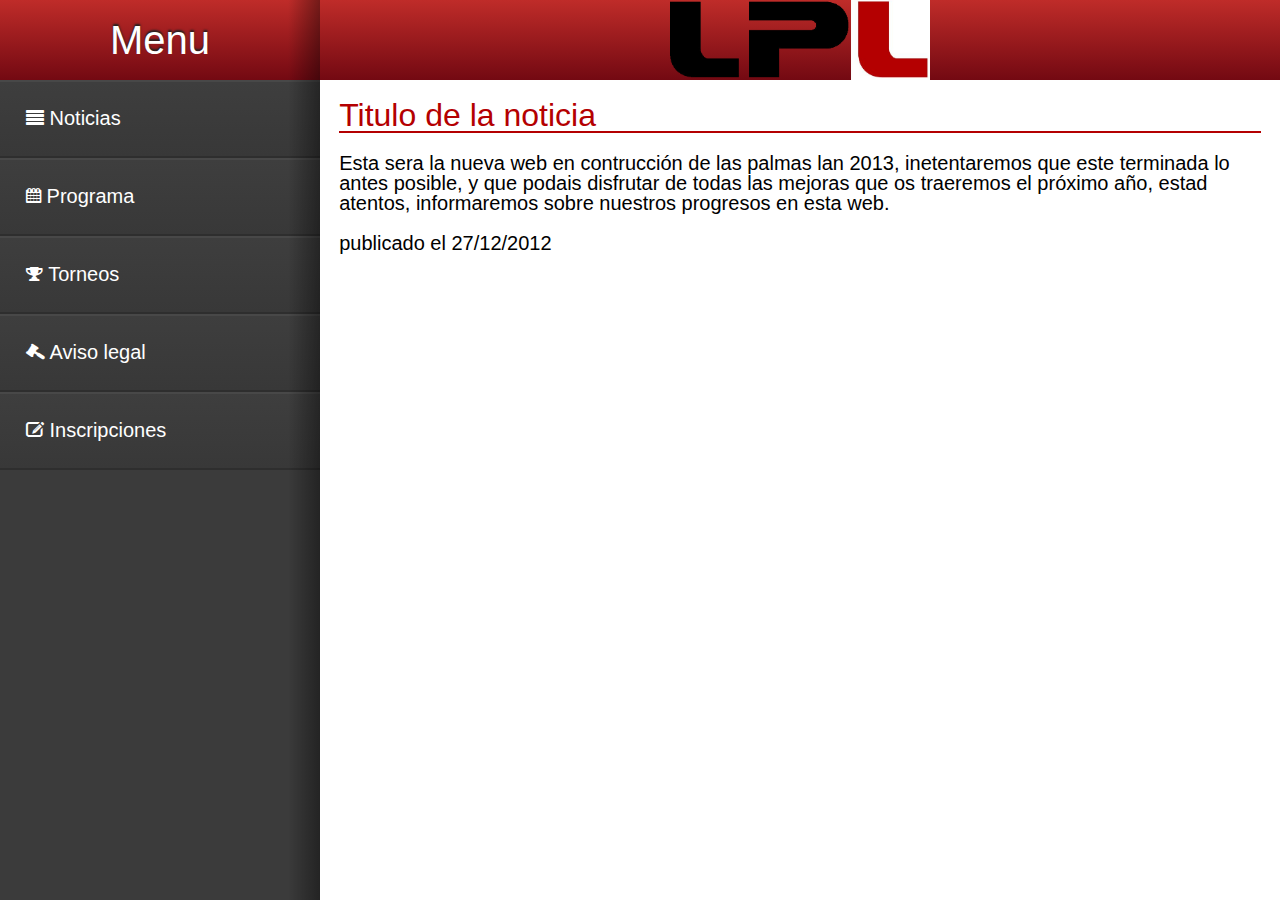
<file: index.html>
<!DOCTYPE html>
<html>
  <head>
    <meta charset="utf-8">
    <!-- Always force latest IE rendering engine or request Chrome Frame -->
    <meta content="IE=edge,chrome=1" http-equiv="X-UA-Compatible">
    <meta name="Keywords" content="las palmas lan, las palmas lan party, canarias lan party, canarias red, lan, lan party, las palmas lan party, ordenadores, video consolas, torneos, torneos canarias" >
    <meta name="Description" content="web del evento las palmas lan, con competiciones de videojuegos de ordenador y consolas." >
    <meta name="viewport" content="width=100%; initial-scale=1; maximum-scale=1; minimum-scale=1;" />
    <!-- Use title if it's in the page YAML frontmatter -->
    <link rel="icon" type="image/png" href="/images/fav.png" />
    <title>
      Las Palmas Lan
    </title>
    <link href="/stylesheets/normalize.css" media="screen" rel="stylesheet" type="text/css" />
    <link href="/stylesheets/all.css" media="screen" rel="stylesheet" type="text/css" />
    <script src="/javascripts/all.js" type="text/javascript"></script>
  </head>
  <body>
    <nav class='main-nav' id='main-nav'>
      <header class='nav-header'>
        <h1>Menu</h1>
      </header>
      <a data-bind='click: GoToNews ' href='#'>
        <i class='icon-align-justify'></i>
        Noticias
      </a>
      <a data-bind='click: GoToCalendar' href='#'>
        <i class='icon-calendar'></i>
        Programa
      </a>
      <a data-bind='click: GoToTournaments' href='#'>
        <i class='icon-trophy'></i>
        Torneos
      </a>
      <a data-bind='click: GoToDisclaimer' href='#'>
        <i class='icon-legal'></i>
        Aviso legal
      </a>
      <a data-bind='click: GoToInscriptions' href='#'>
        <i class='icon-edit'></i>
        Inscripciones
      </a>
    </nav>
    <section class='content nano'>
      <header class='main-header'>
        <a class='menu' href='#' rel='apple-touch-icon'>
          <i class='icon-reorder'></i>
        </a>
        <h1>Las Palmas Lan</h1>
      </header>
      <article class='content_scroll' data-bind='navigation: navigation'></article>
      <script id='News' type='text/html'>
  <header>
    <h2>
      Titulo de la noticia
    </h2>
  </header>
  <section>
    Esta sera la nueva web en contrucción de las palmas lan 2013, inetentaremos que este terminada lo antes posible,
    y que podais disfrutar de todas las mejoras que os traeremos el próximo año, estad atentos, informaremos sobre
    nuestros progresos en esta web.
  </section>
  <footer>
    publicado el 27/12/2012
  </footer>
</script>
<script id='Calendar' type='text/html'>
  <h2>
    Programa
  </h2>
</script>
<script id='Tournaments' type='text/html'>
  <h2>
    Torneos
  </h2>
</script>
<script id='Disclaimer' type='text/html'>
  <header>
    <h2 class='title pull-left'>
      <strong>
        Inscripción:
      </strong>
    </h2>
  </header>
  <section>
    <p>
      La inscripción al evento como participante, se realizará únicamente por medio de la web.
      El proceso de inscripción consta de el alta del participante en la web,
      y el posterior pago de la entrada mediante alguna de la formas estipuladas.
    </p>
    <p>
      Aquellos participantes que no formalicen el pago de la entrada,
      no obtendrán plaza en el evento. En caso de haber lista de espera para nuevas inscripciones,
      aquellos participantes que no formalicen su pago en menos de 48 horas, podrían perder su plaza.
    </p>
    <p>
      Aquellos participantes que entren en lista de espera, serán notificados en el momento de la inscripción,
      y no deberán realizar el pago de la entrada, hasta que se les notifique que han obtenido plaza.
    </p>
    <p>
      Página web oficial:
      <a href='www.laspalmaslan.com'></a>
    </p>
  </section>
  <u>Asistencia de menores al evento:</u>
  <section>
    <p></p>
    <p>
      Podrán participar en en el evento, todos aquellos menores de 18 años nacidos antes de 1997 (inclusive),
      que presenten una autorización firmada por sus padres o tutores,
      haciéndose responsables del comportamiento del menor en el recinto y
      de los daños que los interesados pudieran sufrir u ocasionar durante todo el evento.
    </p>
    <p>
      Sin embargo, se hace constar que la Organización no se responsabiliza de los participantes
      menores de 18 años.
    </p>
    <p>
      Para el resto de menores, el procedimiento que deberán seguir es el siguiente:
      <ol>
        <li>
          Solicitar al tutor legal del menor que cumplimente la siguiente
          <a href='http://s3-eu-west-1.amazonaws.com/inexus/attachments/13/original_plantilla_autorizacion_menores.pdf?1353005316'>
            plantilla
          </a>
          para que éste pueda asistir al evento. Sólamente podrán firmar la autorización a un menor de edad:
          <ul>
            <li>Uno de los padres del menor de edad.</li>
            <li>El tutor legal del menor de Edad.</li>
          </ul>
        </li>
        <li>Presentar la autorización firmada en el momento de la entrada al evento.</li>
      </ol>
    </p>
    <p>
      Aquellos menores nacidos después de 1997 que quisieran asistir,
      deberán hacerlo acompañados de un adulto, que será nombrado en la autorización firmada.
    </p>
  </section>
  <header>
    <h2 class='title pull-left'>
      <strong>
        Normas de actuación y convivencia:
      </strong>
    </h2>
  </header>
  <section>
    <ul>
      <li>
        Está terminantemente prohibido fumar dentro de las instalaciones. Se habilitará un espacio para fumadores anexo al recinto.
      </li>
      <li>
        No se permitirá la introducción ni consumo de bebidas alcohólicas en el interior del recinto, así como de otras sustancias ilegales.
        La entrada al recinto en un claro estado de alteración de conciencia podrá ser denegada.
      </li>
      <li>
        Queda prohibido el uso de altavoces.
      </li>
      <li>
        Está prohibida la introducción al interior del recinto de cualquier sustancia u objeto que pueda suponer
        un peligro serio para la integridad física de la persona o del resto de los participantes.
      </li>
      <li>
        Cualquier práctica que suponga un riesgo para la infraestructura de la red, ya sea con el fin de sabotearla o por uso irresponsable,
        será considerada una falta grave.
      </li>
      <li>
        La Organización podrá expulsar a cualquier persona que no cumpla las normativas aceptadas si lo considera oportuno y necesario.
      </li>
      <li>Los inscritos en el "Las Palmas Party" deben tener en todo momento su acreditación en lugar bien visible.</li>
      <li>
        El recinto permanecerá abierto para los inscritos las 24 horas del día, pudiendo acceder y
        salir del mismo a cualquier hora presentando a los encargados del control de accesos y salidas su acreditación y DNI.
      </li>
      <li>
        A los inscritos que pernocten en el recinto se les recomienda lleven saco de dormir y útiles de aseo.
      </li>
      <li>
        Tanto para acceder como para retirar sus pertenencias del recinto deben firmar un documento de registro y presentar al personal encargado su DNI.
      </li>
      <li>
        Todos los participantes deben llevar su ordenador completo (incluyendo monitor, teclado, ratón y otros periféricos que considere de su utilidad)
        y una regleta de conexión a la red eléctrica con protección tensión/fusibles.
      </li>
      <li>
        El uso de trucos en las competiciones y partidas está totalmente prohibido.
        La Organización se reserva el derecho a descalificar y/o expulsar a el/los usuario/s que utilice dichos métodos.
      </li>
      <li>
        La Organización en caso de cambios y novedades sobre Las Palmas Party lo comunicará a través de su página:
        <a href='www.laspalmaslan.com'></a>
      </li>
    </ul>
  </section>
  <header>
    <h2 class='title pull-left'>
      <strong>
        Cláusula informativa (art. 5 LOPD):
      </strong>
    </h2>
  </header>
  <section>
    <p>
      En cumplimiento con lo establecido en la Ley Orgánica 15/1999, de 13 de diciembre,
      de Protección de Datos de Carácter Personal, le informamos que sus datos
      personales serán tratados y quedarán incorporados en ficheros responsabilidad de
      “ION6”,registrados en la Agencia Española de Protección de Datos, con
      la finalidad de “GESTIÓN DE ALTA DE PARTICIPANTES EN EL EVENTO LAS PALMAS LAN, SISTEMA DE NOTIFICACIÓN DE INFORMACIÓN RELACIONADA
      CON EL EVENTO Y PRÓXIMAS EDICIONES, DIFUSIÓN DE INFORMACIÓN SOBRE OTRAS ACTIVIDADES DE LA ORGANIZACIÓN”.
    </p>
    <p>
      Los datos que se le solicitan resultan necesarios, de manera que de no facilitarlos no
      será posible la prestación del servicio requerido, en este sentido, usted consiente
      expresamente la recogida y el tratamiento de los mismos para la citada finalidad.
    </p>
    <p>
      En todo caso, puede ejercitar los derechos de acceso, rectificación, cancelación y
      oposición dirigiéndose a la sede social, sita en info@ion6.net.
    </p>
    <p>
      Le rogamos que en el supuesto de producirse alguna modificación en sus datos de
      carácter personal, nos lo comunique con el fin de mantener actualizados los mismos.
    </p>
  </section>
  <header>
    <h2 class='title pull-left'>
      <strong>
        Exenciones de responsabilidad:
      </strong>
    </h2>
  </header>
  <section>
    <ul>
      <li>
        La Organización no se hará responsable de robos, hurtos, roturas, virus informáticos, desapariciones,
        así como problemas eléctricos en los aparatos que el participante lleve al recinto.
        Se recomienda el uso de regletas de protección de tensión/fusibles o sistemas de alimentación ininterrumpida (SAI).
      </li>
      <li>
        La Organización no se responsabilizará de problemas causados por otros participantes ni visitantes del evento.
        Existirá un sistema de vigilancia y seguridad por parte de la Organización para evitar cualquier tipo de problema.
      </li>
      <li>
        La Organización no se hace responsable del software que puedan utilizar los participantes, ni de los datos que éstos posean.
      </li>
    </ul>
  </section>
  <header>
    <h2 class='title pull-left'>
      <strong>
        Devoluciones en caso de cancelación:
      </strong>
    </h2>
  </header>
  <section>
    <p>
      En caso de cancelación del evento, se procederá a devolver el dinero a todos los participantes,
      o devolviendo el dinero en mano al enseñar el recibo de la transferencia, en Inexus Informática.
    </p>
  </section>
</script>
<script id='Inscriptions' type='text/html'>
  <h2>
    Inscripciones
  </h2>
</script>
<script id='not-found' type='text/html'>
  <h2>
    404 - Eror, pagina web no encontrada :(.
  </h2>
</script>
    </section>
    <footer></footer>
  </body>
</html>
</file>
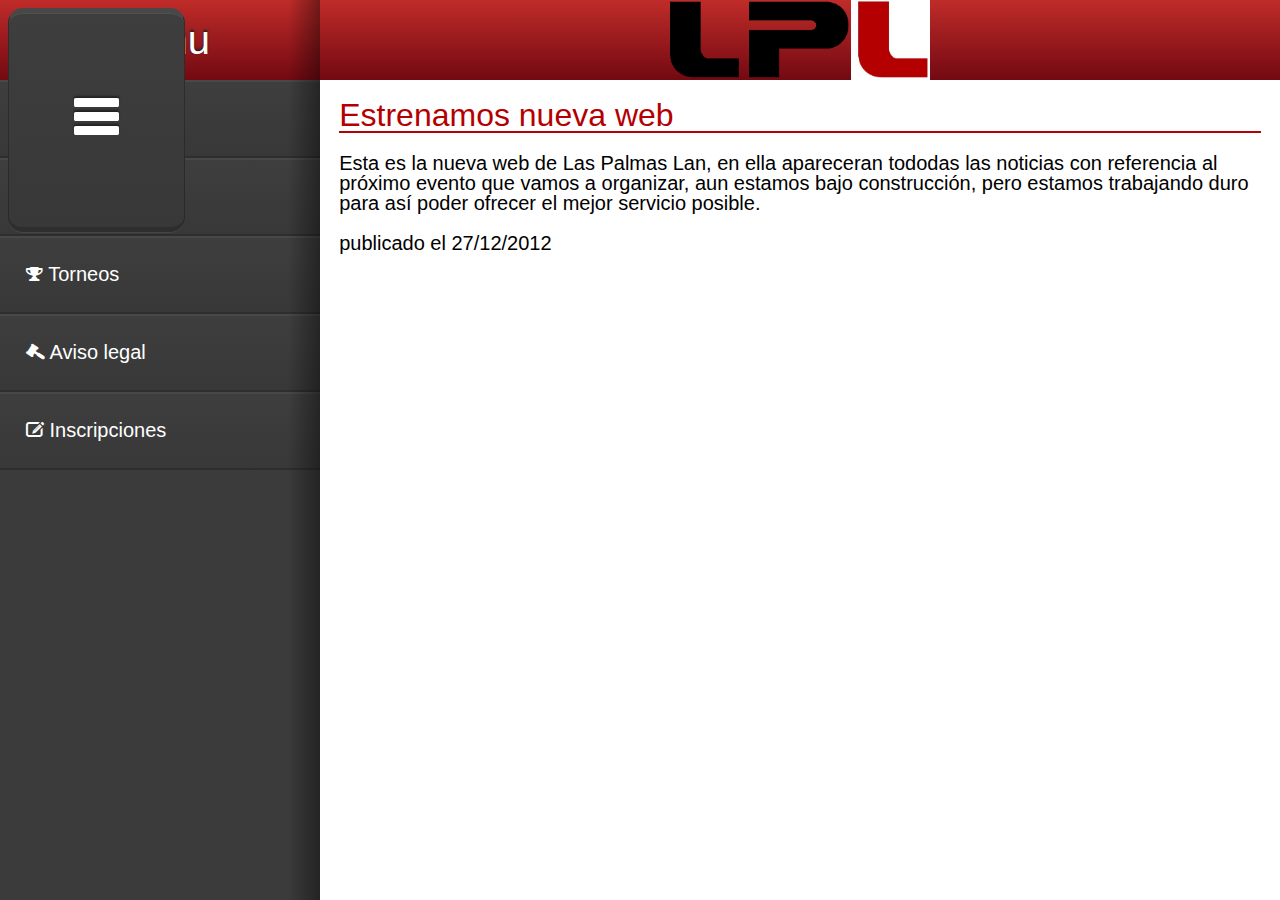
<file: stylesheets/index.html>
<!DOCTYPE html>
<html>
  <head>
    <meta charset="utf-8">
    <!-- Always force latest IE rendering engine or request Chrome Frame -->
    <meta content="IE=edge,chrome=1" http-equiv="X-UA-Compatible">
    <meta name="Keywords" content="las palmas lan, las palmas lan party, canarias lan party, canarias red, lan, lan party, las palmas lan party, ordenadores, video consolas, torneos, torneos canarias" >
    <meta name="Description" content="web del evento las palmas lan, con competiciones de videojuegos de ordenador y consolas." >
    <meta name="viewport" content="width=100%; initial-scale=1; maximum-scale=1; minimum-scale=1;" />
    <!-- Use title if it's in the page YAML frontmatter -->
    <link rel="icon" type="image/png" href="/images/fav.png" />
    <title>
      Las Palmas Lan
    </title>
    <link href="/stylesheets/normalize.css" media="screen" rel="stylesheet" type="text/css" />
    <link href="/stylesheets/all.css" media="screen" rel="stylesheet" type="text/css" />
    <script src="/javascripts/all.js" type="text/javascript"></script>
  </head>
  <body>
    <nav class='main-nav' id='main-nav'>
      <header class='nav-header'>
        <a class='menu' href='#' rel='apple-touch-icon'>
          <i class='icon-reorder'></i>
        </a>
        <h1>Menu</h1>
      </header>
      <a href='#'>
        <i class='icon-align-justify'></i>
        Noticias
      </a>
      <a href='#'>
        <i class='icon-calendar'></i>
        Programa
      </a>
      <a href='#'>
        <i class='icon-trophy'></i>
        Torneos
      </a>
      <a href='#'>
        <i class='icon-legal'></i>
        Aviso legal
      </a>
      <a href='#'>
        <i class='icon-edit'></i>
        Inscripciones
      </a>
    </nav>
    <section class='content'>
      <header class='main-header'>
        <a class='menu' href='#' rel='apple-touch-icon'>
          <i class='icon-reorder'></i>
        </a>
        <h1>Las Palmas Lan</h1>
      </header>
      <article>
        <header>
          <h2>Estrenamos nueva web</h2>
        </header>
        <section>
          Esta es la nueva web de Las Palmas Lan, en ella apareceran tododas las noticias con referencia al próximo evento que vamos a organizar,
          aun estamos bajo construcción, pero estamos trabajando duro para así poder ofrecer el mejor servicio posible.
        </section>
        <footer>
          publicado el 27/12/2012
        </footer>
      </article>
    </section>
    <footer></footer>
  </body>
</html>
</file>
<file: stylesheets/all.css>
.nano{position:relative;height:100%;overflow:hidden}.nano .content_scroll{position:absolute;overflow:scroll;overflow-x:hidden;top:4em;right:0;bottom:0;left:0}.nano .content_scroll:focus{outline:thin dotted}.nano .content_scroll::-webkit-scrollbar{visibility:hidden}.has-scrollbar .content_scroll::-webkit-scrollbar{visibility:visible}.nano > .pane{background:rgba(0,0,0,0.25);position:absolute;width:10px;right:0;top:4em;bottom:0;visibility:hidden\9;opacity:.01;-webkit-transition:.2s;-moz-transition:.2s;-o-transition:.2s;transition:.2s;-moz-border-radius:5px;-webkit-border-radius:5px;border-radius:5px}.nano > .pane > .slider{background:rgba(0,0,0,0.5);position:relative;margin:0 1px;-moz-border-radius:3px;-webkit-border-radius:3px;border-radius:3px}.nano:hover > .pane,.pane.active,.pane.flashed{visibility:visible\9;opacity:.99}html,body,div,span,applet,object,iframe,h1,h2,h3,h4,h5,h6,p,blockquote,pre,a,abbr,acronym,address,big,cite,code,del,dfn,em,img,ins,kbd,q,s,samp,small,strike,strong,sub,sup,tt,var,b,u,i,center,dl,dt,dd,ol,ul,li,fieldset,form,label,legend,table,caption,tbody,tfoot,thead,tr,th,td,article,aside,canvas,details,embed,figure,figcaption,footer,header,hgroup,menu,nav,output,ruby,section,summary,time,mark,audio,video{margin:0;padding:0;border:0;font:inherit;font-size:100%;vertical-align:baseline}html{line-height:1}ol,ul{list-style:none}table{border-collapse:collapse;border-spacing:0}caption,th,td{text-align:left;font-weight:400;vertical-align:middle}q,blockquote{quotes:none}q:before,q:after,blockquote:before,blockquote:after{content:"";content:none}a img{border:none}article,aside,details,figcaption,figure,footer,header,hgroup,menu,nav,section,summary{display:block}@font-face{font-family:"FontAwesome";src:url('/fonts/../font/fontawesome-webfont.eot');src:url('/fonts/../font/fontawesome-webfont.eot?#iefix') format('eot'),url('/fonts/../font/fontawesome-webfont.woff') format('woff'),url('/fonts/../font/fontawesome-webfont.ttf') format('truetype'),url('/fonts/../font/fontawesome-webfont.svg#FontAwesomeRegular') format('svg');font-weight:400;font-style:normal}[class^="icon-"]:before,[class*=" icon-"]:before{font-family:FontAwesome;font-weight:400;font-style:normal;display:inline-block;text-decoration:inherit}a [class^="icon-"],a [class*=" icon-"]{display:inline-block;text-decoration:inherit}.icon-large:before{vertical-align:middle;font-size:4/3em}.btn [class^="icon-"],.btn [class*=" icon-"],.nav-tabs [class^="icon-"],.nav-tabs [class*=" icon-"]{line-height:.9em}li [class^="icon-"],li [class*=" icon-"]{display:inline-block;width:1.25em;text-align:center}li .icon-large:before,li .icon-large:before{width:1.875em}ul.icons{list-style-type:none;margin-left:2em;text-indent:-0.8em}ul.icons li [class^="icon-"],ul.icons li [class*=" icon-"]{width:.8em}ul.icons li .icon-large:before,ul.icons li .icon-large:before{vertical-align:initial}.icon-glass:before{content:"\f000"}.icon-music:before{content:"\f001"}.icon-search:before{content:"\f002"}.icon-envelope:before{content:"\f003"}.icon-heart:before{content:"\f004"}.icon-star:before{content:"\f005"}.icon-star-empty:before{content:"\f006"}.icon-user:before{content:"\f007"}.icon-film:before{content:"\f008"}.icon-th-large:before{content:"\f009"}.icon-th:before{content:"\f00a"}.icon-th-list:before{content:"\f00b"}.icon-ok:before{content:"\f00c"}.icon-remove:before{content:"\f00d"}.icon-zoom-in:before{content:"\f00e"}.icon-zoom-out:before{content:"\f010"}.icon-off:before{content:"\f011"}.icon-signal:before{content:"\f012"}.icon-cog:before{content:"\f013"}.icon-trash:before{content:"\f014"}.icon-home:before{content:"\f015"}.icon-file:before{content:"\f016"}.icon-time:before{content:"\f017"}.icon-road:before{content:"\f018"}.icon-download-alt:before{content:"\f019"}.icon-download:before{content:"\f01a"}.icon-upload:before{content:"\f01b"}.icon-inbox:before{content:"\f01c"}.icon-play-circle:before{content:"\f01d"}.icon-repeat:before{content:"\f01e"}.icon-refresh:before{content:"\f021"}.icon-list-alt:before{content:"\f022"}.icon-lock:before{content:"\f023"}.icon-flag:before{content:"\f024"}.icon-headphones:before{content:"\f025"}.icon-volume-off:before{content:"\f026"}.icon-volume-down:before{content:"\f027"}.icon-volume-up:before{content:"\f028"}.icon-qrcode:before{content:"\f029"}.icon-barcode:before{content:"\f02a"}.icon-tag:before{content:"\f02b"}.icon-tags:before{content:"\f02c"}.icon-book:before{content:"\f02d"}.icon-bookmark:before{content:"\f02e"}.icon-print:before{content:"\f02f"}.icon-camera:before{content:"\f030"}.icon-font:before{content:"\f031"}.icon-bold:before{content:"\f032"}.icon-italic:before{content:"\f033"}.icon-text-height:before{content:"\f034"}.icon-text-width:before{content:"\f035"}.icon-align-left:before{content:"\f036"}.icon-align-center:before{content:"\f037"}.icon-align-right:before{content:"\f038"}.icon-align-justify:before{content:"\f039"}.icon-list:before{content:"\f03a"}.icon-indent-left:before{content:"\f03b"}.icon-indent-right:before{content:"\f03c"}.icon-facetime-video:before{content:"\f03d"}.icon-picture:before{content:"\f03e"}.icon-pencil:before{content:"\f040"}.icon-map-marker:before{content:"\f041"}.icon-adjust:before{content:"\f042"}.icon-tint:before{content:"\f043"}.icon-edit:before{content:"\f044"}.icon-share:before{content:"\f045"}.icon-check:before{content:"\f046"}.icon-move:before{content:"\f047"}.icon-step-backward:before{content:"\f048"}.icon-fast-backward:before{content:"\f049"}.icon-backward:before{content:"\f04a"}.icon-play:before{content:"\f04b"}.icon-pause:before{content:"\f04c"}.icon-stop:before{content:"\f04d"}.icon-forward:before{content:"\f04e"}.icon-fast-forward:before{content:"\f050"}.icon-step-forward:before{content:"\f051"}.icon-eject:before{content:"\f052"}.icon-chevron-left:before{content:"\f053"}.icon-chevron-right:before{content:"\f054"}.icon-plus-sign:before{content:"\f055"}.icon-minus-sign:before{content:"\f056"}.icon-remove-sign:before{content:"\f057"}.icon-ok-sign:before{content:"\f058"}.icon-question-sign:before{content:"\f059"}.icon-info-sign:before{content:"\f05a"}.icon-screenshot:before{content:"\f05b"}.icon-remove-circle:before{content:"\f05c"}.icon-ok-circle:before{content:"\f05d"}.icon-ban-circle:before{content:"\f05e"}.icon-arrow-left:before{content:"\f060"}.icon-arrow-right:before{content:"\f061"}.icon-arrow-up:before{content:"\f062"}.icon-arrow-down:before{content:"\f063"}.icon-share-alt:before{content:"\f064"}.icon-resize-full:before{content:"\f065"}.icon-resize-small:before{content:"\f066"}.icon-plus:before{content:"\f067"}.icon-minus:before{content:"\f068"}.icon-asterisk:before{content:"\f069"}.icon-exclamation-sign:before{content:"\f06a"}.icon-gift:before{content:"\f06b"}.icon-leaf:before{content:"\f06c"}.icon-fire:before{content:"\f06d"}.icon-eye-open:before{content:"\f06e"}.icon-eye-close:before{content:"\f070"}.icon-warning-sign:before{content:"\f071"}.icon-plane:before{content:"\f072"}.icon-calendar:before{content:"\f073"}.icon-random:before{content:"\f074"}.icon-comment:before{content:"\f075"}.icon-magnet:before{content:"\f076"}.icon-chevron-up:before{content:"\f077"}.icon-chevron-down:before{content:"\f078"}.icon-retweet:before{content:"\f079"}.icon-shopping-cart:before{content:"\f07a"}.icon-folder-close:before{content:"\f07b"}.icon-folder-open:before{content:"\f07c"}.icon-resize-vertical:before{content:"\f07d"}.icon-resize-horizontal:before{content:"\f07e"}.icon-bar-chart:before{content:"\f080"}.icon-twitter-sign:before{content:"\f081"}.icon-facebook-sign:before{content:"\f082"}.icon-camera-retro:before{content:"\f083"}.icon-key:before{content:"\f084"}.icon-cogs:before{content:"\f085"}.icon-comments:before{content:"\f086"}.icon-thumbs-up:before{content:"\f087"}.icon-thumbs-down:before{content:"\f088"}.icon-star-half:before{content:"\f089"}.icon-heart-empty:before{content:"\f08a"}.icon-signout:before{content:"\f08b"}.icon-linkedin-sign:before{content:"\f08c"}.icon-pushpin:before{content:"\f08d"}.icon-external-link:before{content:"\f08e"}.icon-signin:before{content:"\f090"}.icon-trophy:before{content:"\f091"}.icon-github-sign:before{content:"\f092"}.icon-upload-alt:before{content:"\f093"}.icon-lemon:before{content:"\f094"}.icon-phone:before{content:"\f095"}.icon-check-empty:before{content:"\f096"}.icon-bookmark-empty:before{content:"\f097"}.icon-phone-sign:before{content:"\f098"}.icon-twitter:before{content:"\f099"}.icon-facebook:before{content:"\f09a"}.icon-github:before{content:"\f09b"}.icon-unlock:before{content:"\f09c"}.icon-credit-card:before{content:"\f09d"}.icon-rss:before{content:"\f09e"}.icon-hdd:before{content:"\f0a0"}.icon-bullhorn:before{content:"\f0a1"}.icon-bell:before{content:"\f0a2"}.icon-certificate:before{content:"\f0a3"}.icon-hand-right:before{content:"\f0a4"}.icon-hand-left:before{content:"\f0a5"}.icon-hand-up:before{content:"\f0a6"}.icon-hand-down:before{content:"\f0a7"}.icon-circle-arrow-left:before{content:"\f0a8"}.icon-circle-arrow-right:before{content:"\f0a9"}.icon-circle-arrow-up:before{content:"\f0aa"}.icon-circle-arrow-down:before{content:"\f0ab"}.icon-globe:before{content:"\f0ac"}.icon-wrench:before{content:"\f0ad"}.icon-tasks:before{content:"\f0ae"}.icon-filter:before{content:"\f0b0"}.icon-briefcase:before{content:"\f0b1"}.icon-fullscreen:before{content:"\f0b2"}.icon-group:before{content:"\f0c0"}.icon-link:before{content:"\f0c1"}.icon-cloud:before{content:"\f0c2"}.icon-beaker:before{content:"\f0c3"}.icon-cut:before{content:"\f0c4"}.icon-copy:before{content:"\f0c5"}.icon-paper-clip:before{content:"\f0c6"}.icon-save:before{content:"\f0c7"}.icon-sign-blank:before{content:"\f0c8"}.icon-reorder:before{content:"\f0c9"}.icon-list-ul:before{content:"\f0ca"}.icon-list-ol:before{content:"\f0cb"}.icon-strikethrough:before{content:"\f0cc"}.icon-underline:before{content:"\f0cd"}.icon-table:before{content:"\f0ce"}.icon-magic:before{content:"\f0d0"}.icon-truck:before{content:"\f0d1"}.icon-pinterest:before{content:"\f0d2"}.icon-pinterest-sign:before{content:"\f0d3"}.icon-google-plus-sign:before{content:"\f0d4"}.icon-google-plus:before{content:"\f0d5"}.icon-money:before{content:"\f0d6"}.icon-caret-down:before{content:"\f0d7"}.icon-caret-up:before{content:"\f0d8"}.icon-caret-left:before{content:"\f0d9"}.icon-caret-right:before{content:"\f0da"}.icon-columns:before{content:"\f0db"}.icon-sort:before{content:"\f0dc"}.icon-sort-down:before{content:"\f0dd"}.icon-sort-up:before{content:"\f0de"}.icon-envelope-alt:before{content:"\f0e0"}.icon-linkedin:before{content:"\f0e1"}.icon-undo:before{content:"\f0e2"}.icon-legal:before{content:"\f0e3"}.icon-dashboard:before{content:"\f0e4"}.icon-comment-alt:before{content:"\f0e5"}.icon-comments-alt:before{content:"\f0e6"}.icon-bolt:before{content:"\f0e7"}.icon-sitemap:before{content:"\f0e8"}.icon-umbrella:before{content:"\f0e9"}.icon-paste:before{content:"\f0ea"}.icon-user-md:before{content:"\f200"}*{box-sizing:border-box}body{*zoom:1;padding-left:0;padding-right:0;margin-left:auto;margin-right:auto}body:after{content:"";display:table;clear:both}body nav{width:25%;float:left;margin-right:0;display:inline}body section{width:75%;float:right;margin-right:0;#margin-left:0;display:inline}body section article section{width:100%;float:left;margin-right:0;display:inline}body footer{width:100%;float:left;margin-right:0;display:inline}html{font-family:"Helvetica Neue",Helvetica,Arial,sans-serif;font-size:20px;text-align:left;overflow:hidden}html,body{height:100%}a{text-decoration:none;color:#730912}a:hover{color:white}h1{margin:0;font-size:2em}h2{color:#b40001;font-size:1.6em}.main-nav{background:#3b3b3b;overflow:hidden;-webkit-transition:all .3s ease;-moz-transition:all .3s ease;-o-transition:all .3s ease;transition:all .3s ease;height:100%;position:absolute}.main-nav .nav-header{height:4em;line-height:4em;text-align:center;background-image:-webkit-gradient(linear,50% 0,50% 100%,color-stop(0%,#bf2c29),color-stop(100%,#730912));background-image:-webkit-linear-gradient(#bf2c29,#730912);background-image:-moz-linear-gradient(#bf2c29,#730912);background-image:-o-linear-gradient(#bf2c29,#730912);background-image:linear-gradient(#bf2c29,#730912);color:white;text-shadow:#222222 0 -0.1em .1em;-webkit-transition:all .3s ease;-moz-transition:all .3s ease;-o-transition:all .3s ease;transition:all .3s ease}.main-nav a{display:block;background-image:-webkit-gradient(linear,50% 0,50% 100%,color-stop(0%,#3e3e3e),color-stop(100%,#383838));background-image:-webkit-linear-gradient(#3e3e3e,#383838);background-image:-moz-linear-gradient(#3e3e3e,#383838);background-image:-o-linear-gradient(#3e3e3e,#383838);background-image:linear-gradient(#3e3e3e,#383838);border-top:.1em solid #484848;border-bottom:.1em solid #2e2e2e;color:white;padding:1.3em}.main-nav a:hover,.main-nav a:focus{background-image:-webkit-gradient(linear,50% 0,50% 100%,color-stop(0%,#484848),color-stop(100%,#383838));background-image:-webkit-linear-gradient(#484848,#383838);background-image:-moz-linear-gradient(#484848,#383838);background-image:-o-linear-gradient(#484848,#383838);background-image:linear-gradient(#484848,#383838)}.main-nav:before{content:"";height:100%;width:10%;position:absolute;left:90%;background-image:-webkit-gradient(linear,0% 50%,100% 50%,color-stop(0%,rgba(0,0,0,0)),color-stop(100%,rgba(0,0,0,0.4)));background-image:-webkit-linear-gradient(left,rgba(0,0,0,0),rgba(0,0,0,0.4));background-image:-moz-linear-gradient(left,rgba(0,0,0,0),rgba(0,0,0,0.4));background-image:-o-linear-gradient(left,rgba(0,0,0,0),rgba(0,0,0,0.4));background-image:linear-gradient(left,rgba(0,0,0,0),rgba(0,0,0,0.4))}.content{-webkit-transition:all .3s ease;-moz-transition:all .3s ease;-o-transition:all .3s ease;transition:all .3s ease;height:100%}.content .main-header{height:4em;background-image:-webkit-gradient(linear,50% 0,50% 100%,color-stop(0%,#bf2c29),color-stop(100%,#730912));background-image:-webkit-linear-gradient(#bf2c29,#730912);background-image:-moz-linear-gradient(#bf2c29,#730912);background-image:-o-linear-gradient(#bf2c29,#730912);background-image:linear-gradient(#bf2c29,#730912);color:white;text-shadow:#222222 0 -0.1em .1em;-webkit-transition:all .3s ease;-moz-transition:all .3s ease;-o-transition:all .3s ease;transition:all .3s ease}.content .main-header h1{text-indent:-100em;overflow:hidden;background:url(/images/logo.png) no-repeat;background-position:50% 0;margin:0;background-size:6.5em;margin:0;height:2em}.content article{padding:2% 2% 5% 2%}.content article header{border-bottom:.1em solid #b40001;margin-bottom:1em}.content article section{margin-bottom:1em}.menu{display:none;color:white;font-size:2.5em;position:absolute;padding:.2em .2em 0 .2em;background-image:-webkit-gradient(linear,50% 0,50% 100%,color-stop(0%,#bf2c29),color-stop(100%,#730912));background-image:-webkit-linear-gradient(#bf2c29,#730912);background-image:-moz-linear-gradient(#bf2c29,#730912);background-image:-o-linear-gradient(#bf2c29,#730912);background-image:linear-gradient(#bf2c29,#730912);border-color:rgba(0,0,0,0.25);border-bottom-color:rgba(0,0,0,0.1);border-style:solid;border-width:.03em;-webkit-border-radius:.3em;-moz-border-radius:.3em;-ms-border-radius:.3em;-o-border-radius:.3em;border-radius:.3em;-webkit-box-shadow:inset 0 1px 0 rgba(255,255,255,0.1),0 1px 0 rgba(255,255,255,0.075);-moz-box-shadow:inset 0 1px 0 rgba(255,255,255,0.1),0 1px 0 rgba(255,255,255,0.075);box-shadow:inset 0 1px 0 rgba(255,255,255,0.1),0 1px 0 rgba(255,255,255,0.075);margin:.15em;background-repeat:repeat-x}.menu:active{background-color:#bf2c29}@media screen and (max-width:640px){body{font-size:14px}body nav.main-nav{width:75%;float:left;margin-right:0;display:inline;left:-75%}body nav.main-nav.big{left:0}body section.content.nano{width:100%;float:left;margin-right:0;display:inline;position:fixed;left:0}body section.content.nano .main-header{width:100%}body section.content.nano article.scroll{height:84%}body section.content.nano article section{overflow:hidden;*zoom:1}body section.content.nano.small{left:75%}a.menu{display:block}}@media only screen and (orientation:portrait){body nav.main-nav{width:75%;float:left;margin-right:0;display:inline;left:-75%}body nav.main-nav.big{left:0}body section.content.nano{width:100%;float:left;margin-right:0;display:inline;position:fixed;left:0}body section.content.nano .main-header{width:100%}body section.content.nano article.scroll{height:84%}body section.content.nano article section{overflow:hidden;*zoom:1}body section.content.nano.small{left:75%}a.menu{display:block}}
</file>
